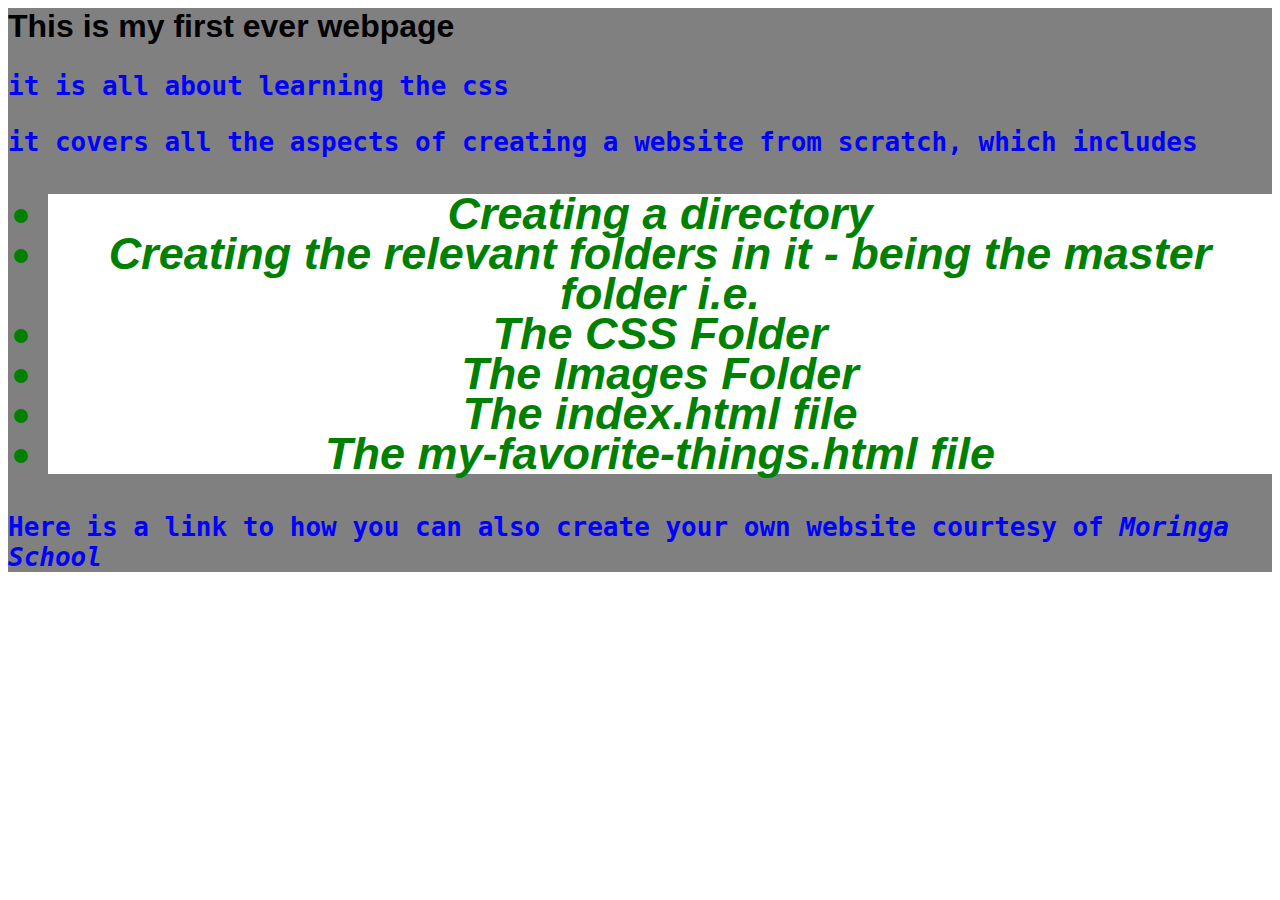
<file: index.html>
<head>
  <title>My first webpage</title>
  <link rel="stylesheet" href="css/styles.css" type="text/css">
</head>
<body>
    <h1>This is my first ever webpage
      <p>it is all about learning the css</p>
        <p class="myintro">it covers all the aspects of creating a website from scratch, which includes</p>
            <ul>
                <h2><li>Creating a directory</li>
                    <li>Creating the relevant folders in it - being the master folder i.e.</li>
                    <li>The CSS Folder</li>
                    <li>The Images Folder</li>
                    <li>The index.html file</li>
                    <li>The my-favorite-things.html file</li>
                </h2>
            </ul>
        <p>Here is a <strong>link</strong> to how you can also create your own website courtesy of <em><b>Moringa School</b></em></p>
  </h1>
  </body>
</file>
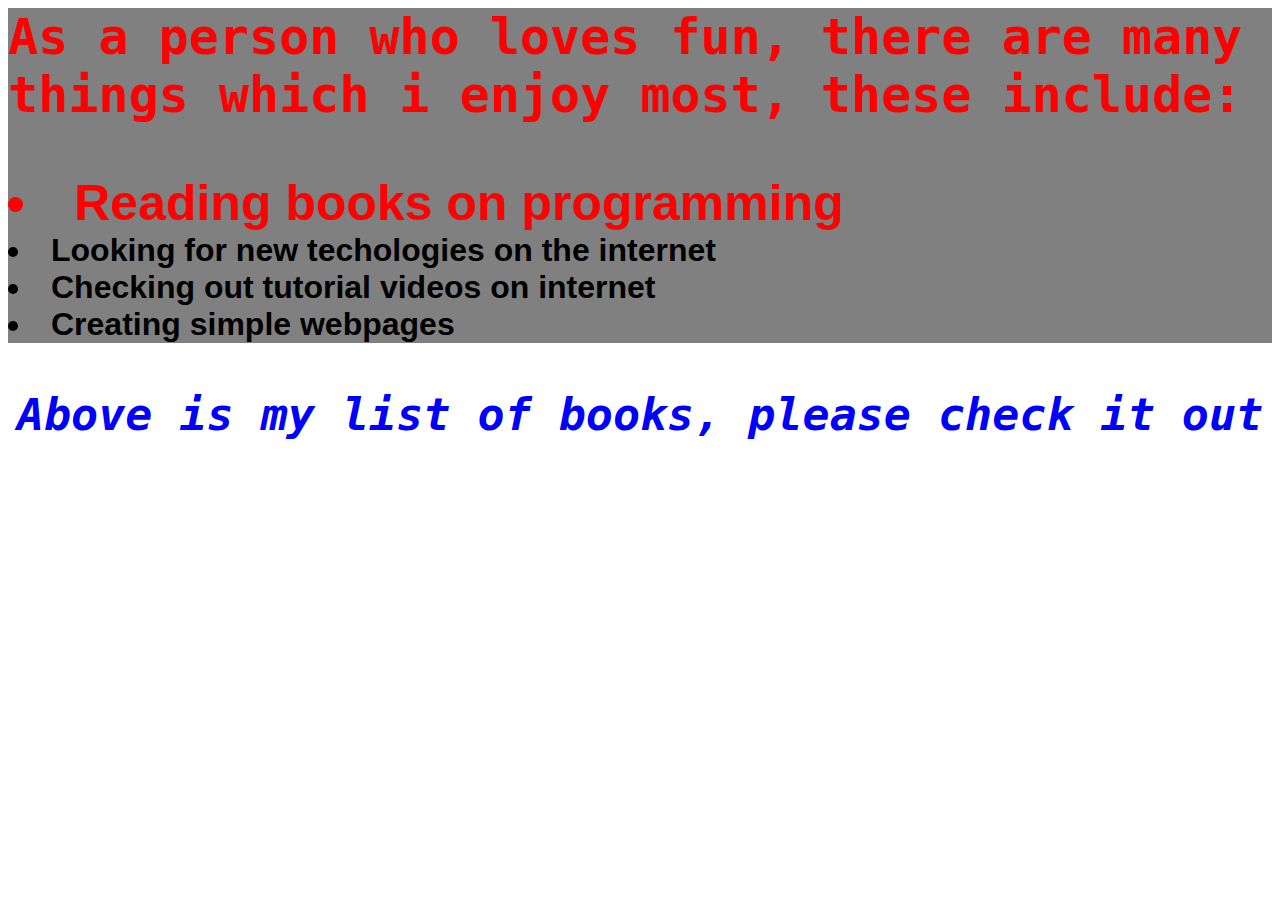
<file: favorite-things.html>
<head>
  <title>My Favorite things</title>
    <link rel="shortcut icon" href="images/favicon.ico">
    <link rel="stylesheet" href="css/styles.css" type="text/css">
    <link rel="stylesheet" href="css/styles2.css" type="text/css">
</head>
<body>
  <h1>
    <p class="myintro">As a person who loves fun, there are many things which i enjoy most, these include:
      <li class="myintro">Reading books on programming</li>
      <li>Looking for new techologies on the internet</li>
      <li>Checking out tutorial videos on internet</li>
      <li>Creating simple webpages</li>
    </p>
  </h1>
  <h2>
    <p>Above is my list of books, please check it out</p>
  </h2>
</body>
</file>
<file: css/styles.css>
h1 {
  colour: blue;
  font-family: sans-serif;
  text-align: left;
  background-color: gray;
}
h2 {
  color: green;
  font-size: 45px;
  font-style: italic;
  text-align: center;
  background-color: white

}
p {
  font-family: monospace;
  color: blue;

}
ul {
  line-height: 40px;
}
</file>
<file: css/styles2.css>
.myintro {
  font-size: 50;
  color: red;
}
</file>
